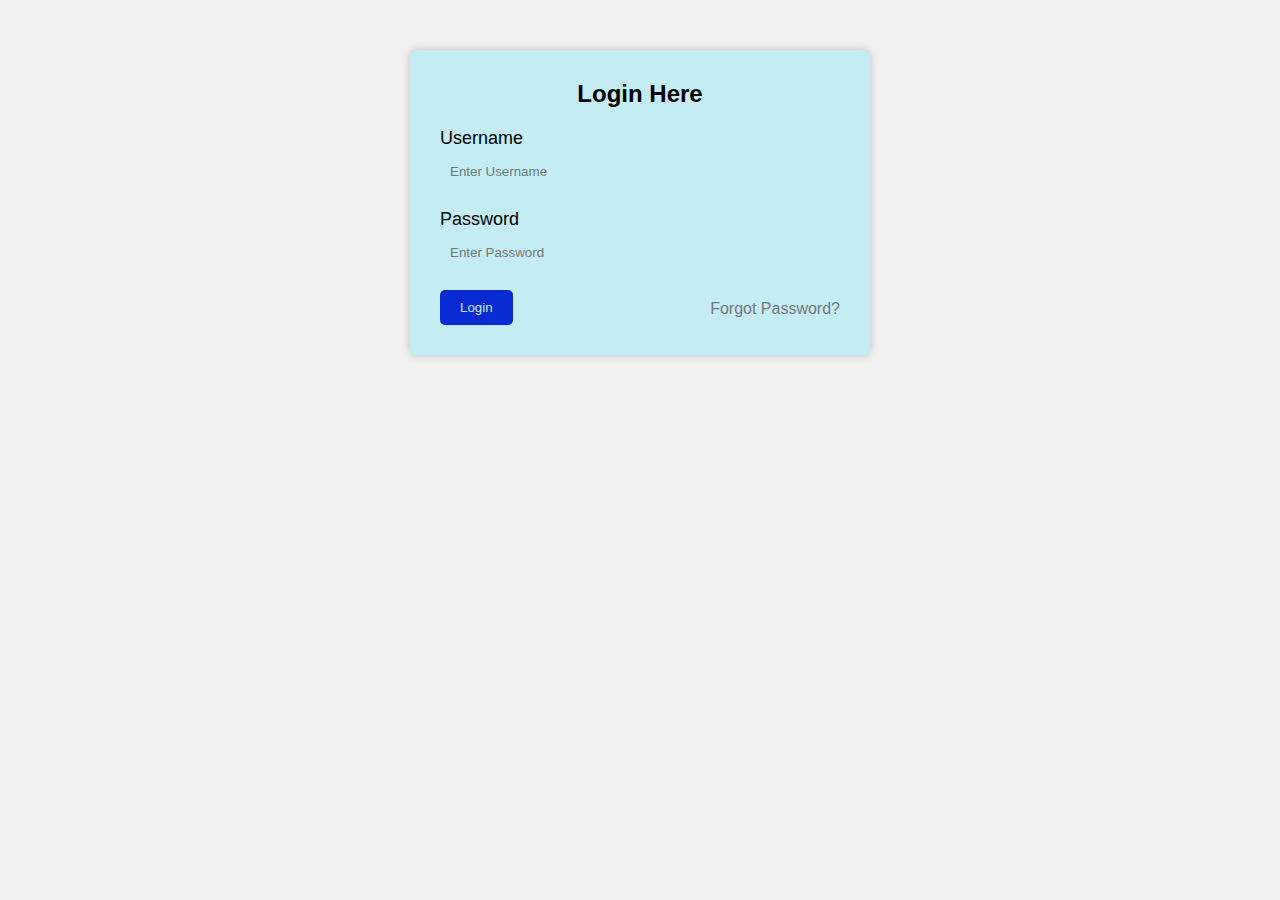
<file: login.html>
<!DOCTYPE html>
<html>
<head>
	<title>Login Page</title>
	<link rel="stylesheet" type="text/css" href="style.css">
</head>
<body>
	<div class="login-box">
		<h4>Login Here</h4>
		<form>
			<label for="username">Username</label>
			<input type="text" name="username" placeholder="Enter Username">
			<label for="password">Password</label>
			<input type="password" name="password" placeholder="Enter Password">
			<input  type="submit" value="Login">
			<a href="index.html">Forgot Password?</a>
		</form>
	</div>
</body>
</html>
</file>
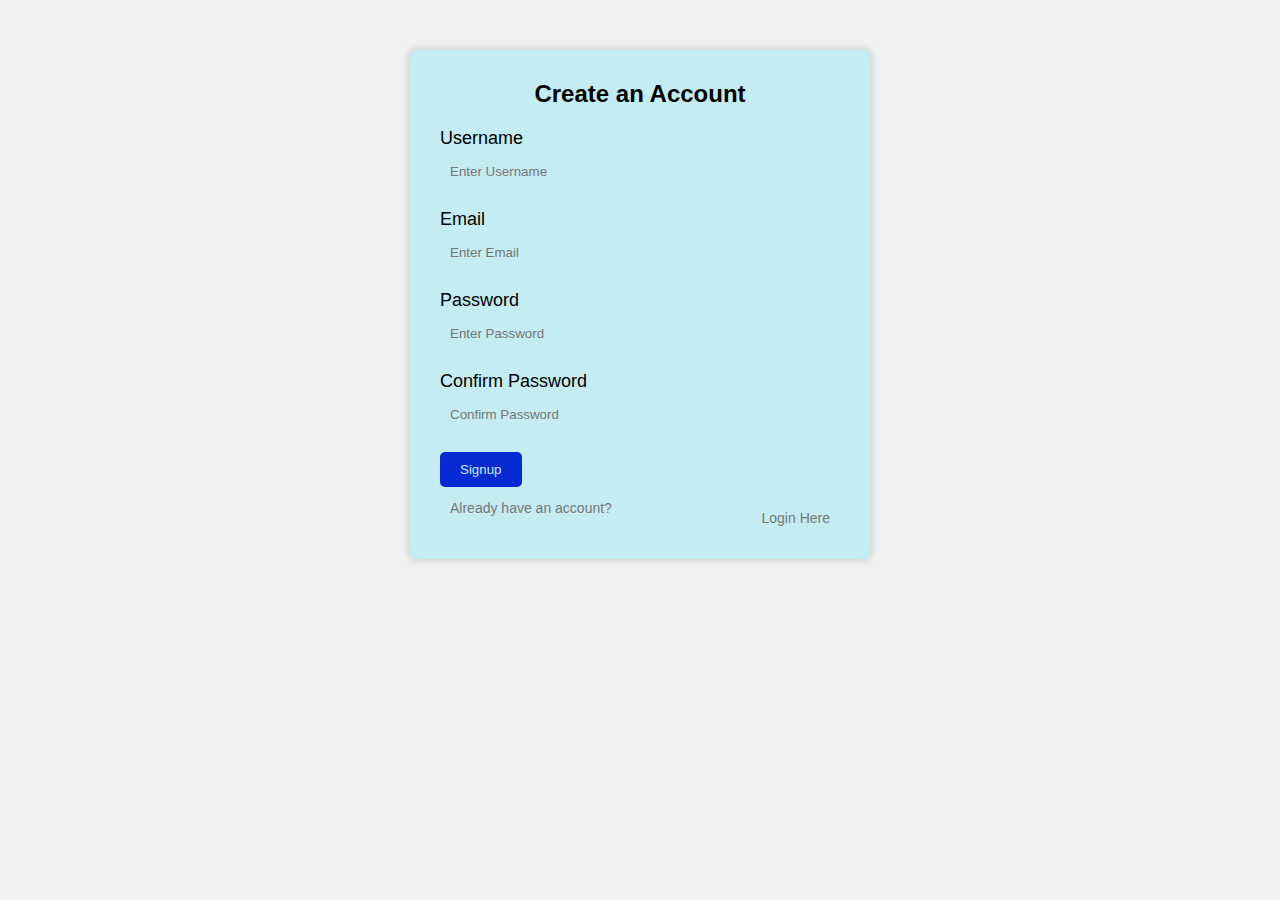
<file: signup.html>
<!DOCTYPE html>
<html>
<head>
	<title>Signup Page</title>
	<link rel="stylesheet" type="text/css" href="style.css">
</head>
<body>
	<div class="signup-box">
		<h5>Create an Account</h5>
		<form>
			<label for="username">Username</label>
			<input type="text" name="username" placeholder="Enter Username">
			<label for="email">Email</label>
			<input type="email" name="email" placeholder="Enter Email">
			<label for="password">Password</label>
			<input type="password" name="password" placeholder="Enter Password">
			<label for="confirm-password">Confirm Password</label>
			<input type="password" name="confirm-password" placeholder="Confirm Password">
			<input type="submit" value="Signup">
			<p>Already have an account? <a href="login.html">Login Here</a></p>
		</form>
	</div>
</body>
</html>
</file>
<file: style.css>
*{
    margin: 0;
    padding: 0;
    font-family: 'Poppins', sans-serif;
}
.header{
min-height: 100vh;
width: 100%;
background-image: linear-gradient(rgba(4,9,30,0.7),rgba(4,9,30,0.7)),url(images/pic1.jpg);
background-position: center;
background-size:cover ;
position: relative;
}
nav{
    display: flex;
    padding: 2% 6%;
    justify-content: space-between;
    align-items: center;
}
nav img{
width: 150px;
}
.nav-links{
    flex: 1;
    text-align: right;
}
.nav-links ul li{
    list-style: none;
    display:inline-block;
    padding: 8px 12px;
    position: relative;
}
.nav-links ul li a{
    color:#fff;
    text-decoration: none;
    font-size: 13px;
}
.nav-links ul li::after{
    content: ''; 
    width:  0%;
    height: 2px;
    background: #0b60b0 ;
    display: block;
    margin: auto;
    transition: 0.5s;
}
.nav-links ul li:hover::after{
    width: 100%;
}
.text-box{
    width:90%;
    color: #fff;
    position:absolute;
    top:50%;
    left: 50%;
    transform: translate(-50%,-50%);
    text-align: center;
}
.text-box h1{
    font-size: 62px;
}
.text-box {
    margin: 10px 0 40px;
    font-size: 14px;
    color: #fff;
}
.hero-btn{
    display:inline-block;
    text-decoration: none;
    color: #fff;
    border: 1px solid #fff;
    padding: 12px 34px;
    font: size 13px;
    background:transparent;
    position: relative;
    cursor:pointer;
}
.hero-btn:hover{
    border:1px solid hsl(336, 48%, 54%);
    background: #db21b3;
    transition: 1s;
}
nav .fa{
    display: none;
}
@media(max-width:700px){
    .text-box h1{
        font-size: 20px;
    }   
.nav-links ul li{
    display: block;
}
.nav-links {
    position: fixed;
    background: #f44336;
    height: 100vh;
    width: 200;
    top: 0;
    right: -200px;
    text-align:left;
    z-index: 2;
    transition: 1s;
} 
nav .fa{
    display:block;
    color: #fff;
    margin: 10px;
    font-size: 22px;
    cursor: pointer;;
}
.nav-links ul{
    padding:30px;
}
}
/*-------course-------*/
.course{
       width: 80%;
       margin: auto;
       text-align: center;
       padding-top: 100 px;
}
h1{
font-size: 36px;
font-weight: 600;
}
p{
    color: #777;
    font-size: 14px;
    font-weight: 300;
    line-height: 22px;
    padding: 10px;
}
.row{
    margin: 5%;
    display: flex;
    justify-content: space-between;
}
.course-col{
    flex-basis: 31%;
    background: #fff3f3;
    border-radius: 10px;
    margin-bottom: 5%;
    padding: 20px 12px;
    box-sizing: border-box;
    transition: 0.5s;
}
h3{
    text-align:center ;
    font-weight: 600;
    margin: 10px 0;
}
.course-col:hover {
box-shadow:0 0 20px 0px rgba(0,0,0,0.2);
}
@media(max-width:700px){
    .row{
        flex-direction: column;
}
}

/*---------campus--------*/
.campus{
width: 80%;
margin: auto;
text-align: center;
padding-top: 50px;
}
  .campus-col{
    flex-basis: 32%;
    border-radius:10px ;
    margin-bottom: 30px;
    position: relative;
    overflow:hidden;
}
.campus-col img{
    width: 100%;
    display: block;
}
  .layer{
    background:transparent ;
    height: 100%;
    width: 100%;
    position: absolute;
    top: 0;
    left:0;
    transition: 0.5s;
  }
  .layer:hover{
    background:rgba(38, 85, 116, 0.7) ;
  }
  .layer h3{
    width: 100%;
    font-weight: 500;
    color:#fff;
    font-size: 26px;
    bottom: 0;
    left: 50%;
    transform: translateX(-50%);
    position: absolute;
    opacity: 0;
    transition: 0.5s;
}
  .layer:hover h3{
    bottom: 49%;
    opacity: 1;
  }



  /*---------facilities--------*/

  .facilities{
    width: 80%;
    margin: auto;
    text-align: center;
    padding-top: 100px;
  }
.facilities-col{
    flex-basis: 31%;
    border-radius: 10px;
    margin-bottom: 5%;
    text-align: left;
}
.facilities-col img{
    width: 100%;
    height: 50%;
    border-radius:10px;
}
.facilities-col p{
    padding: 0;
}
.facilities-col h3{
    margin-top: 16px;
    margin-bottom: 15px ;
    text-align: left;
}


/*--------------testimonials---------------*/

.testimonials{
     width: 80%;
     margin: auto;
     padding-top: 100 px;
     text-align: center;
}
.testimonial-col{
    flex-basis: 44%;
    border-radius: 10px;
    margin-bottom: 5%;
    text-align: left;
    background: #fff3f3;
    padding: 25px;
    cursor: pointer;
    display: flex;
}
.testimonial-col img{
    height:40px ;
    margin-left: 5px;
    margin-right: 30px;
    border-radius: 50%;
}
.testimonial-col p{
    padding: 0;
}
.testimonial-col h3{
    margin-top: 15px;
    text-align: left;
}
.testimonial-col .fa{
color: #edc00c;
}
@media(max-width: 700px){
    .testimonial-col img{
    margin-left: 0px;
    margin-right: 15px;
    }
}

/*-----------Call To Action--------*/

.cta{
    margin: 100px auto;
    width: 80%;
    background-image:linear-gradient(rgba(0,0,0,0.7),rgba(0,0,0,0.7)),url(images/about2.jpg);
    background-position: center;
    background-size: cover;
    border-radius: 10px;
     text-align: center;
     padding: 100px 0;
}
.cta h1{
    color:#fff;
    margin-bottom: 40px;
    padding: 0;
}
@media(max-width: 700px){
    .cta h1{
font-size: 24px;
    }
}

/*-----------footer--------*/

.footer{
    width:100%;
    text-align: center;
    padding: 30px 0;
}
.footer h4{
    margin-bottom:25px ;
    margin-top:20px ;
    font-weight: 600;
}
.icons .fa{
    color:#1258e3;
     margin: 0 13px;
     cursor: pointer;
     padding:18px;
}
.fa-heart-o{
    color:#e81a0b;
}
/*-----------about us page----------*/

.sub-header{
    height:70vh;
    width: 100%;
    background-image:linear-gradient(rgba(4,9,30,0.7),rgba(4,9,30,0.7)),url(images/about.jpg);
    background-position: center;
    background-size: cover ;
    text-align: center;
    color: #fff;
}  
.sub-header h1{
    margin-top: 100px;
}
.sub-header p{
    color: #fff;
    font-size: 30px;
}

.about-us{
    width:80%;
    margin: auto;
    padding-top: 80px;
    padding-bottom: 50px;
}
.about-col{
    flex-basis:48%;
    padding: 30px 2px;
}
.about-col img{
    width:100%;
}
.about-col h1{
    padding-top: 0;
}
.about-col p{
    padding: 15px 0 25px;
}
.red-btn{
    border:1px  solid #1258e3;
    background: transparent;
    color:#b90606;
}
.red-btn:hover{
    color: #fff;
}

/*-----------blog content----------*/
.blog-content{
width: 80%;
margin: 60px 0;
padding: 60px 0;
}
.blog-left{
    flex-basis: 65%;
}
.blog-left img{
    width: 100%;
}
.blog-left h2{
    color: #222;
    font-weight: 600;
    margin: 30px 0;
}
.blog-left p{
    color: #999;
    padding: 0;
}
.blog-right{
    flex-basis:32%;
}
.blog-right h3{
    background-color: #820d05;
    color: #fff;
    padding: 7px 0;
    font-size: 16px;
    margin-bottom: 20px;
}
.blog-right div{
    display: flex;
    align-items:center;
    justify-content: space-between;
    color: #555;
    padding: 8px ;
    box-sizing: border-box;
}
.comment-box{
    border: 1px solid #ccc;
    margin: 50px 0;
    padding: 10px;
}
.comment-box h3{
    text-align: left;
}
.comment-form input, .comment-form textarea{
    width:100%;
    padding: 10px;
    margin: 15px 0;
    box-sizing: border-box;
    border: none;
    outline: none;
    background: #f0f0f0;
}
.comment-form button{
    margin: 10px 0;
}
@media(max-width:700px){
    .sub-header h1{
        font-size: 24px;
    }
}

/*-------------Contact Us Page--------------*/
.location{
    width: 80%;
    margin: auto;
    padding: 80px 0;
}
.location iframe{
    width:100%;
}

.contact-us{
    width: 80%;
    margin: auto;
}
.contact-col{
    flex-basis: 48%;
    margin-bottom: 30px;
}
.contact-col div{
    display: flex;
    align-items: center;
    margin-bottom: 40px;
}
.contact-col div .fa{
    font-size: 28px;
    color:#f44336;
    margin: 10px;
    margin-right: 30px;
}
.contact-col div p{
    padding: 0;
}
.contact-col div h5{
    font-size: 20px;
    margin-bottom: 5px;
    color:#555;
    font-weight: 400;
}
.contact-col input, .contact-col textarea{
    width: 100%;
    padding:15px;
    margin-bottom: 17px;
    outline: none;
    border: 1px solid #ccc;
    box-sizing: border-box;
}
body {
	background: #f1f1f1;
	font-family: Arial, sans-serif;
}

.login-box {
	max-width: 400px;
	background: #c4ecf3;
	margin: 50px auto;
	padding: 30px;
	border-radius: 5px;
	box-shadow: 0px 0px 10px rgba(0,0,0,0.2);
}

h4 {
	text-align: center;
	font-size: 24px;
	margin-bottom: 20px;
}

label {
	display: block;
	font-size: 18px;
	margin-bottom: 5px;
}

input[type="text"],
input[type="password"] {
	width: 100%;
	padding: 10px;
	margin-bottom: 20px;
	border: none;
	border-radius: 5px;
	background: #c4ecf3;
}

input[type="submit"] {
	background: #082ad3;
	color: #f3fafc;
	padding: 10px 20px;
	border: none;
	border-radius: 5px;
	cursor: pointer;
}

a {
	color: #777;
	text-decoration: none;
	float: right;
	margin-top: 10px;
}

.signup-box {
	max-width: 400px;
	background: #c4ecf3;
	margin: 50px auto;
	padding: 30px;
	border-radius: 5px;
	box-shadow: 0px 0px 10px rgba(0,0,0,0.2);
}

h5 {
	text-align: center;
	font-size: 24px;
	margin-bottom: 20px;
}

label {
	display: block;
	font-size: 18px;
	margin-bottom: 5px;
}

input[type="text"],
input[type="email"],
input[type="password"] {
	width: 100%;
	padding: 10px;
	margin-bottom: 20px;
	border: none;
	border-radius: 5px;
	background: #c4ecf3;
}

input[type="submit"] {
	background: #082ad3;
	color: #c4ecf3;
	padding: 10px 20px;
	border: none;
	border-radius: 5px;
	cursor: pointer;
}

a {
	color: #777;
	text-decoration: none;
}
/*----search------*/
.search-form {
    display: flex;
    justify-content: center;
    align-items: center;
    color: #555;
    border-radius: 0 5px 0 5px;
    border: #222;
}
  
  input[type="text"] {
    padding: 10px ;
    border:none;
    border-radius: 0 5px 0 5px;
    width: 60%;
    
}
  
  button[type="submit"] {
    padding: 10px 20px;
    border: none;
    border-radius:5px 0 5px 0;
    background-color: #3b31ca;
    color: #fff;
    cursor: pointer;
}
</file>
